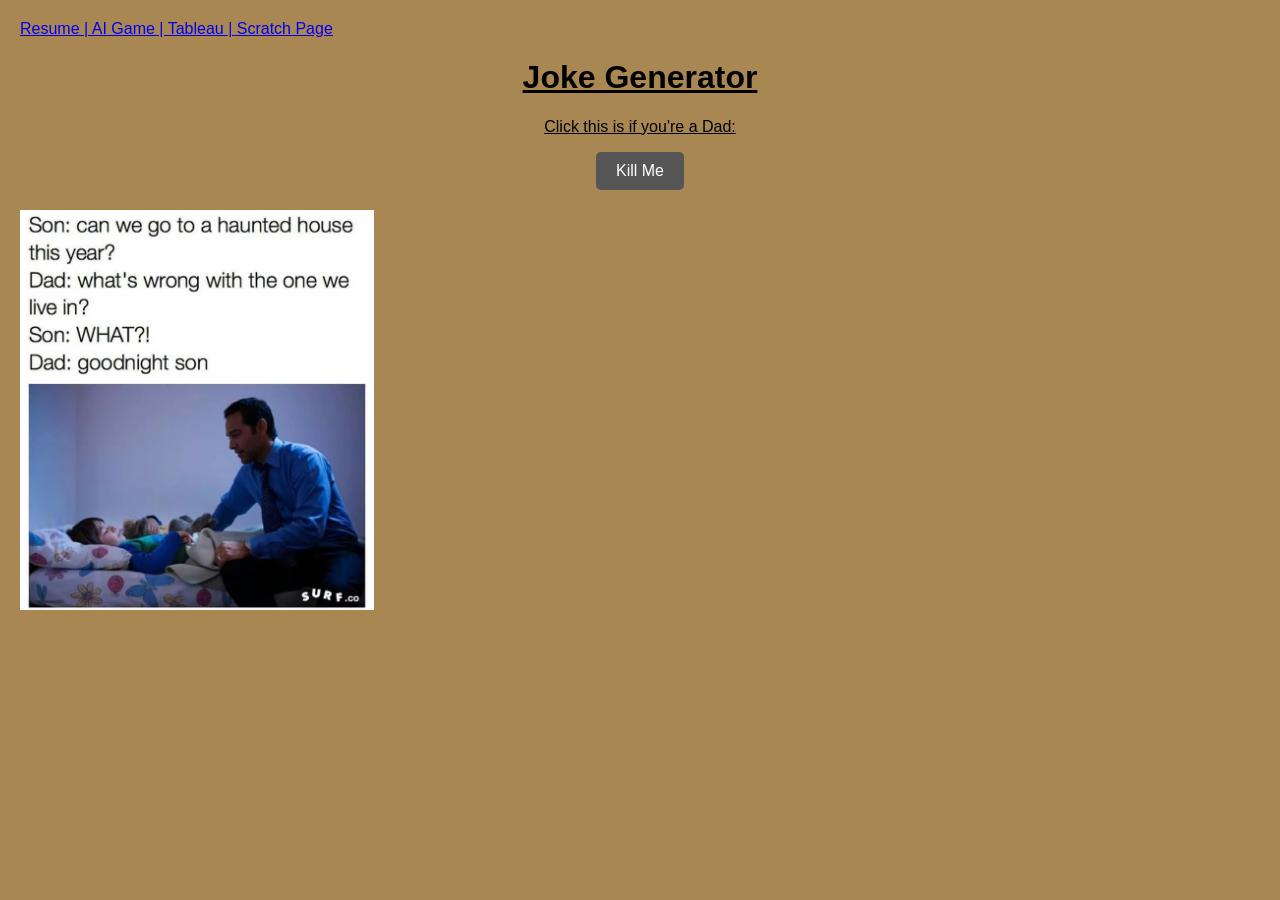
<file: HTML/aiwebapp.html>
<!DOCTYPE html>
<html lang="en">
<head>
    <meta charset="UTF-8">
    <meta name="viewport" content="width=device-width, initial-scale=1.0">
    <title>Joke Generator</title>
    <a class="linkref" href="../index.html"> Resume | </a>
    <a class="linkref" href="aiwebapp.html"> AI Game | </a>
    <a class="linkref" href="tableau.html"> Tableau | </a>
    <a class="linkref" href="scratch.html"> Scratch Page </a>
    <link href="../css/customcss.css" rel="stylesheet" />
    <style>
        body {
            font-family: Arial, sans-serif;
            margin: 20px;
            background-color: rgb(169, 135, 83);
            text-decoration: underline;
        }
        .container {
            text-align: center;
        }
        .joke {
            margin: 20px 0;
            font-size: 20px;
        }
        .button {
            background-color: #565656;
            color: white;
            padding: 10px 20px;
            font-size: 16px;
            border: none;
            cursor: pointer;
            border-radius: 5px;
        }
        .button:hover {
            background-color: #45a049;
        }
    </style>
</head>
<body>
    <style></style>
    <div class="container">
        <h1>Joke Generator </h1>
        <p>Click this is if you're a Dad:</p>
        <button class="button" onclick="generateJoke()">  Kill Me</button>
        <div class="joke" id="jokeDisplay"></div>
    </div>

    <script>
        const jokes = [
            "Why don't skeletons fight each other? They don't have the guts.",
            "I told my computer I needed a break, and now it won't stop sending me Kit-Kats.",
            "Why don't eggs tell jokes? They'd crack each other up!",
            "Why did the scarecrow win an award? Because he was outstanding in his field!",
            "What do you call fake spaghetti? An impasta!",
            "Why did the cup go to the bathroom? He couldn't hold his water!",
            "Girl, you're so hot, you remind me of the 20 letters of the Alphabet! In fact, you made me forget U R A Q T!",
            "What's a recycling bin's' least favorite subject at school? Litter-ature!",
            "sheesh, how many times have you clicked this? You really do want to die",
            "Are you a toilet? Because you're full of crap!",
            "What do you call this IS 201 project? An A+!"
        ];

        function generateJoke() {
            const randomIndex = Math.floor(Math.random() * jokes.length);
            const joke = jokes[randomIndex];
            document.getElementById("jokeDisplay").innerText = joke;
        }
    </script>
    <img class="imagefixer" src="../Images/dadjoke.webp" alt="git that reads, wow thats so funny the last time i heard thati fell 
    off my dinosaur" />
</body>
</html>
</file>
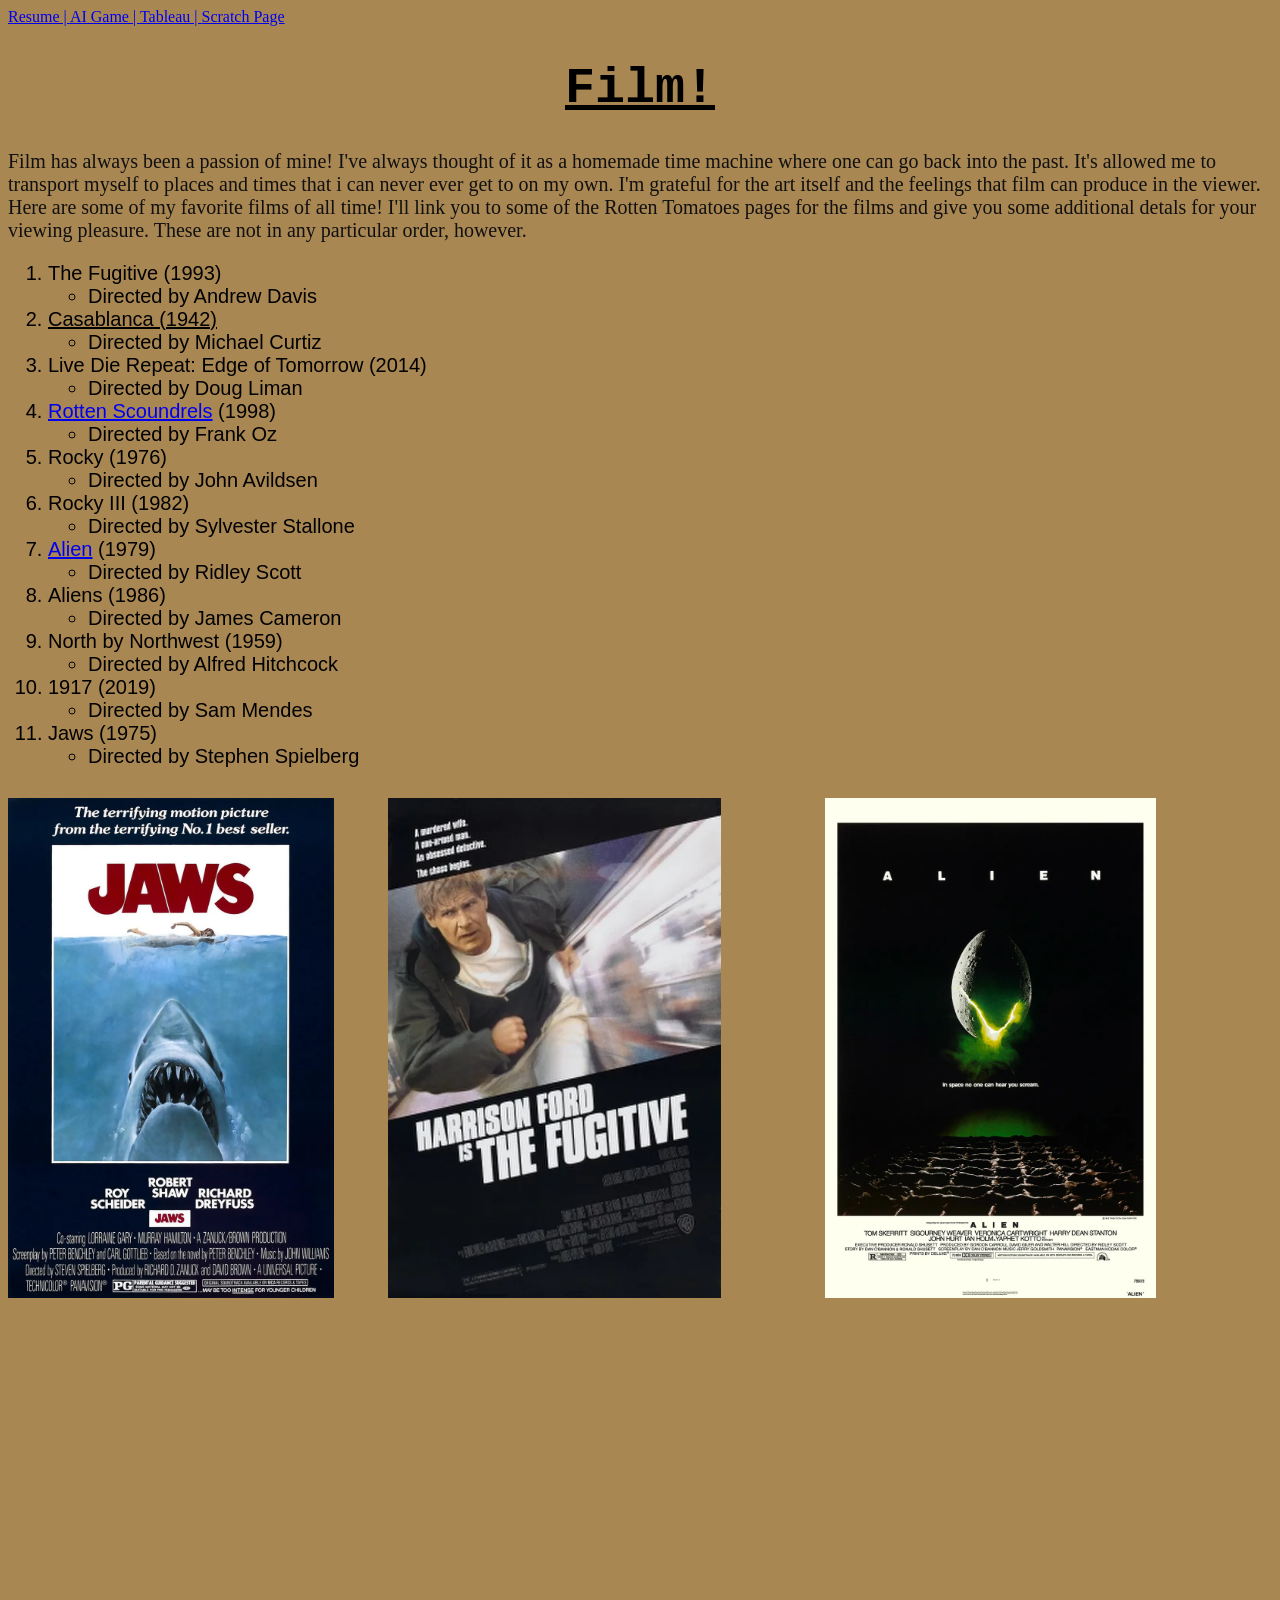
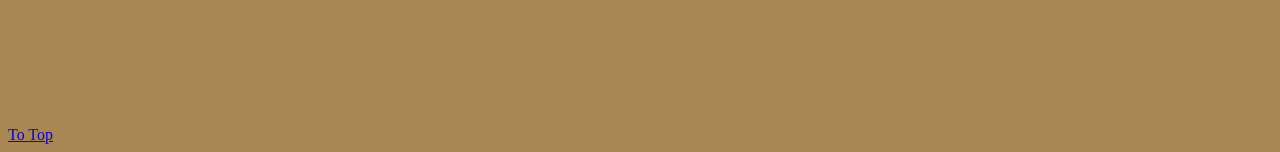
<file: HTML/scratch.html>
<!DOCTYPE html>
<html lang="en">
<head>
    <meta charset="UTF-8">
    <meta name="viewport" content="width=device-width, initial-scale=1.0">
    <title>From Scratch Page</title>
    <link href="../css/customcss.css" rel="stylesheet" />
    
</head>
<body class="body1">
    <a class="linkref" href="../index.html"> Resume | </a>
    <a class="linkref" href="aiwebapp.html"> AI Game | </a>
    <a class="linkref" href="tableau.html"> Tableau | </a>
    <a class="linkref" href="scratch.html"> Scratch Page </a>
    <div class="underline"><h1 class="scratchfont"  id =top">Film!</h1></div>

   <div class="bodyfont" class="makeitcenter">
    <p> Film has always been a passion of mine!
        I've always thought of it as a homemade time machine where one 
        can go back into the past. It's allowed me to transport myself to places and times that i can never ever get to 
        on my own. I'm grateful for the art itself and the feelings that film can produce in the viewer. 
         Here are some of my favorite films of all time! I'll link you to some of the Rotten Tomatoes pages
        for the films and give you some additional detals for your viewing pleasure. These are not in any particular order, however.
    </p> </div> 
   <div class="bulletedfont"> 
    <ol>
        <li> The Fugitive (1993)</li>
            <ul>
                <li> Directed by Andrew Davis </li>
            </ul>
        <iframe class="video-align" width="560" height="315" src="https://www.youtube.com/embed/WT9DYpIp7tA?si=CwYXe-JTs7rcV61q" title="YouTube video player" frameborder="0" allow="accelerometer; autoplay; clipboard-write; encrypted-media; gyroscope; picture-in-picture; web-share" referrerpolicy="strict-origin-when-cross-origin" allowfullscreen></iframe>
       <div class="underline"><li> Casablanca (1942) </li></div> 
        <ul>
            <li> Directed by Michael Curtiz </li>
        </ul>
        
        <li>Live Die Repeat: Edge of Tomorrow (2014) </li>
        <ul>
            <li> Directed by Doug Liman </li>
        </ul>
        <li><a href="https://www.rottentomatoes.com/m/dirty_rotten_scoundrels" target="blank">Rotten Scoundrels</a>  (1998)</li>
        <ul>
            <li> Directed by Frank Oz </li>
        </ul>
       
        <li>Rocky (1976) </li>
        <ul>
            <li> Directed by John Avildsen </li>
        </ul>
        <li> Rocky III (1982)</li>
        <ul>
            <li> Directed by Sylvester Stallone </li>
        </ul>
        <li> <a href="https://www.rottentomatoes.com/m/alien" target="blank">Alien</a> (1979) </li> 
        <ul>
            <li> Directed by Ridley Scott </li>
        </ul>
        <li> Aliens (1986) </li>
        <ul>
            <li> Directed by James Cameron </li>
        </ul>
        <li> North by Northwest (1959)</li>
        <ul>
            <li> Directed by Alfred Hitchcock</li>
        </ul>
        <li>1917 (2019) </li>
        <ul>
            <li> Directed by Sam Mendes </li>
        </ul>
        <li> Jaws (1975) </li>
        <ul>
            <li> Directed by Stephen Spielberg </li>
        </ul>
    </ol>
</div> 
        <div class="image-container">
            <img class="image-left" src="../Images/Jaws.webp" alt="Jaws Poster, blue ocean with shark and red text" />
            <img class="image-middle" src="../Images/thefugitive.webp" alt="Harrison Ford running with a train next to him" />
            <img class="image-right" src="../Images/Aliens.webp" alt="Aliens Poster with black background and white text" />
</div>
        <p> &nbsp;</p>
        <p> &nbsp;</p>
        <p> &nbsp;</p>
        <p> &nbsp;</p>
        <p> &nbsp;</p>
        <p> &nbsp;</p>
        <p> &nbsp;</p>
        <p> &nbsp;</p>
        <p> &nbsp;</p>
        <p> &nbsp;</p>
        <p> &nbsp;</p>
        <p> &nbsp;</p>

        <a href="#top"> To Top </a>




    </ol>
 

</body>
</html>
</file>
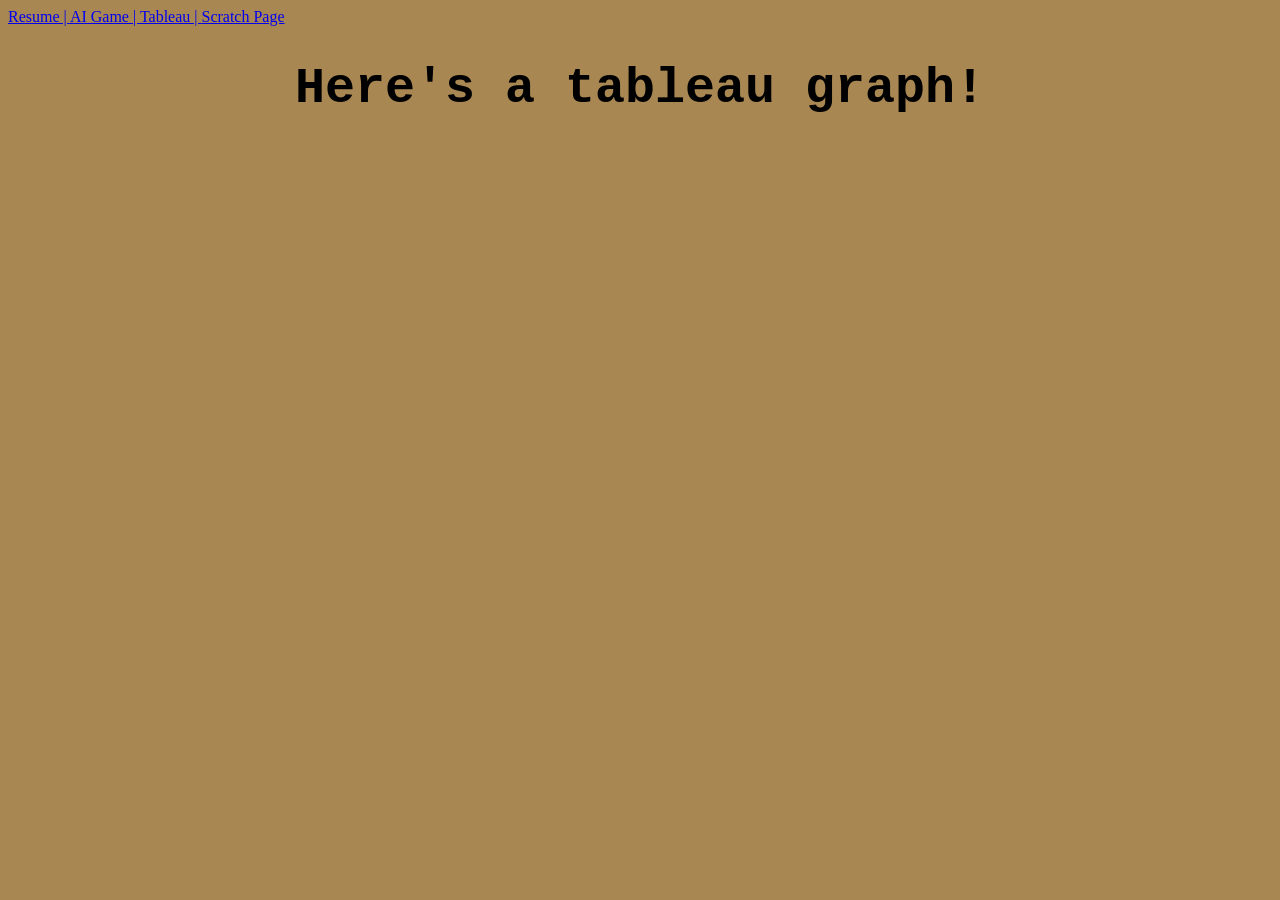
<file: HTML/tableau.html>
<!DOCTYPE html>
<html lang="en">
<head>
    <meta charset="UTF-8">
    <meta name="viewport" content="width=device-width, initial-scale=1.0">
    <title>Tableau</title>
    <link href="../css/customcss.css" rel="stylesheet" />
</head>
<body class="body1">
    <a class="linkref" href="../index.html"> Resume | </a>
    <a class="linkref" href="aiwebapp.html"> AI Game | </a>
    <a class="linkref" href="tableau.html"> Tableau | </a>
    <a class="linkref" href="scratch.html"> Scratch Page </a>
    <h1 class="scratchfont"> Here's a tableau graph!</h1>

   <div class='tableauPlaceholder' id='viz1734401131479' style='position: relative'><noscript><a href='#'><img alt='Dashboard 2 ' src='https:&#47;&#47;public.tableau.com&#47;static&#47;images&#47;Do&#47;DoLongerSci-FiFilmsMakeMoreMoney&#47;Dashboard2&#47;1_rss.png' style='border: none' /></a></noscript><object class='tableauViz'  style='display:none;'><param name='host_url' value='https%3A%2F%2Fpublic.tableau.com%2F' /> <param name='embed_code_version' value='3' /> <param name='site_root' value='' /><param name='name' value='DoLongerSci-FiFilmsMakeMoreMoney&#47;Dashboard2' /><param name='tabs' value='no' /><param name='toolbar' value='yes' /><param name='static_image' value='https:&#47;&#47;public.tableau.com&#47;static&#47;images&#47;Do&#47;DoLongerSci-FiFilmsMakeMoreMoney&#47;Dashboard2&#47;1.png' /> <param name='animate_transition' value='yes' /><param name='display_static_image' value='yes' /><param name='display_spinner' value='yes' /><param name='display_overlay' value='yes' /><param name='display_count' value='yes' /><param name='language' value='en-US' /></object></div>                <script type='text/javascript'>                    var divElement = document.getElementById('viz1734401131479');                    var vizElement = divElement.getElementsByTagName('object')[0];                    if ( divElement.offsetWidth > 800 ) { vizElement.style.minWidth='420px';vizElement.style.maxWidth='650px';vizElement.style.width='100%';vizElement.style.minHeight='587px';vizElement.style.maxHeight='887px';vizElement.style.height=(divElement.offsetWidth*0.75)+'px';} else if ( divElement.offsetWidth > 500 ) { vizElement.style.minWidth='420px';vizElement.style.maxWidth='650px';vizElement.style.width='100%';vizElement.style.minHeight='587px';vizElement.style.maxHeight='887px';vizElement.style.height=(divElement.offsetWidth*0.75)+'px';} else { vizElement.style.width='100%';vizElement.style.height='727px';}                     var scriptElement = document.createElement('script');                    scriptElement.src = 'https://public.tableau.com/javascripts/api/viz_v1.js';                    vizElement.parentNode.insertBefore(scriptElement, vizElement);                </script>

</body>
</html>
</file>
<file: css/customcss.css>
.body1{
    background-color: rgb(169, 135, 83);
}


.scratchfont{
    font-family: 'Courier New', Courier, monospace;
    text-align: center;
    font-size: 50px;
    
}

.image-left{
    
    height: 500px;
    margin-right: 50px;
    margin-top: 10px
    
}
.image-middle{
    
    height: 500px;
    margin-right: 50px;
    margin-top: 10px}
    
    

.image-right{
    
    height: 500px;
    margin-left: 50px;
    margin-top: 10px;
    right: 10px;
}

.video-align{
    float: right;
    right: 5px;
}

.bodyfont{
font-size: 20px;
font-family: 'Times New Roman', Times, serif;
color: rgb(17, 16, 16);
}

.bulletedfont{
    font-size: 20px;
    font-family: 'Segoe UI', Tahoma, Geneva, Verdana, sans-serif;
    text-align:left;

}

.centerparagraph{
    font-family: 'Times New Roman', Times, serif;
}


.makeitcenter{
    text-align: center;
}

.banner{
color: azure;
font-size: 50px;
text-align: center;
font-family: Georgia, 'Times New Roman', Times, serif;
}

.bannersub{
text-align: center;
font-size: 25px;
font-family: Georgia, 'Times New Roman', Times, serif;
color: azure;
}

.underline{
    text-decoration: underline;
}
 a:hover{
    color: brown;
    
 }

.imagefixer{
    height: 400px;  
}
</file>
